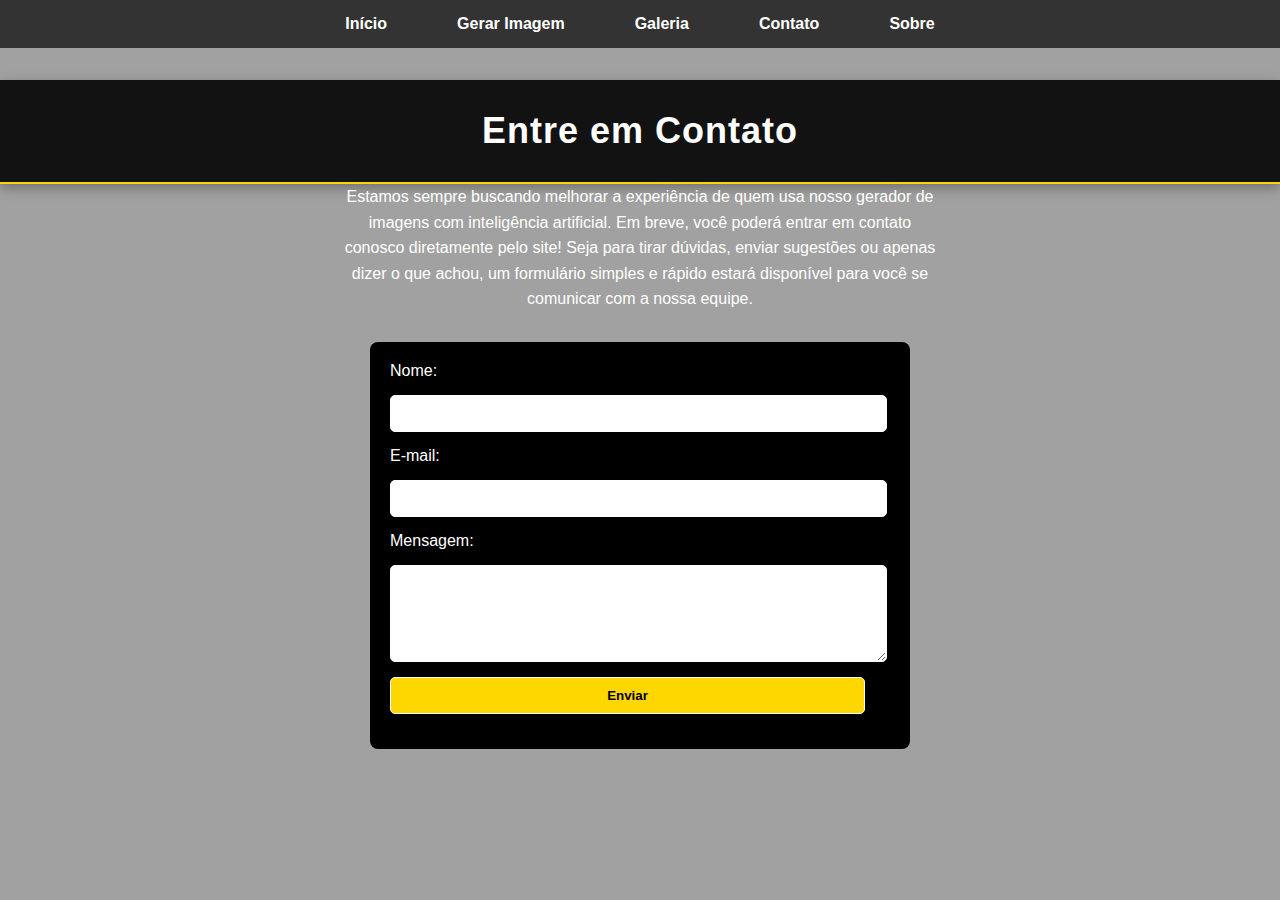
<file: contato.html>
<!DOCTYPE html>
<html lang="pt-br">
<head>
  <meta charset="UTF-8">
  <meta name="viewport" content="width=device-width, initial-scale=1.0">
  <title>Contato</title>
  <link rel="stylesheet" href="estilos/estilos.css">
</head>
<body>
  <header><h1>Entre em Contato</h1></header>

  <nav class="top-nav">
    <ul>
      <li><a href="index.html"><strong>Início</strong></a></li>
      <li><a href="gerar.html"><strong>Gerar Imagem</strong></a></li>
      <li><a href="galeria.html"><strong>Galeria</strong></a></li>
      <li><a href="contato.html"><strong>Contato</strong></a></li>
      <li><a href="sobre.html"><strong>Sobre</strong></a></li>
    </ul>
  </nav>
  <p style="text-align: center; max-width: 600px; margin: auto;">
    Estamos sempre buscando melhorar a experiência de quem usa nosso gerador de imagens com inteligência artificial. 
    Em breve, você poderá entrar em contato conosco diretamente pelo site! Seja para tirar dúvidas, enviar sugestões 
    ou apenas dizer o que achou, um formulário simples e rápido estará disponível para você se comunicar com a nossa equipe.
  </p>
  <form id="formulario">
    <label for="nome">Nome:</label>
    <input type="text" id="nome" name="nome" required>

    <label for="email">E-mail:</label>
    <input type="email" id="email" name="email" required>

    <label for="mensagem">Mensagem:</label>
    <textarea id="mensagem" name="mensagem" rows="5" required></textarea>

    <input type="submit" value="Enviar" style="background-color: #ffd700; font-weight: bold; cursor: pointer;">
  </form>

</body>
</html>
</file>
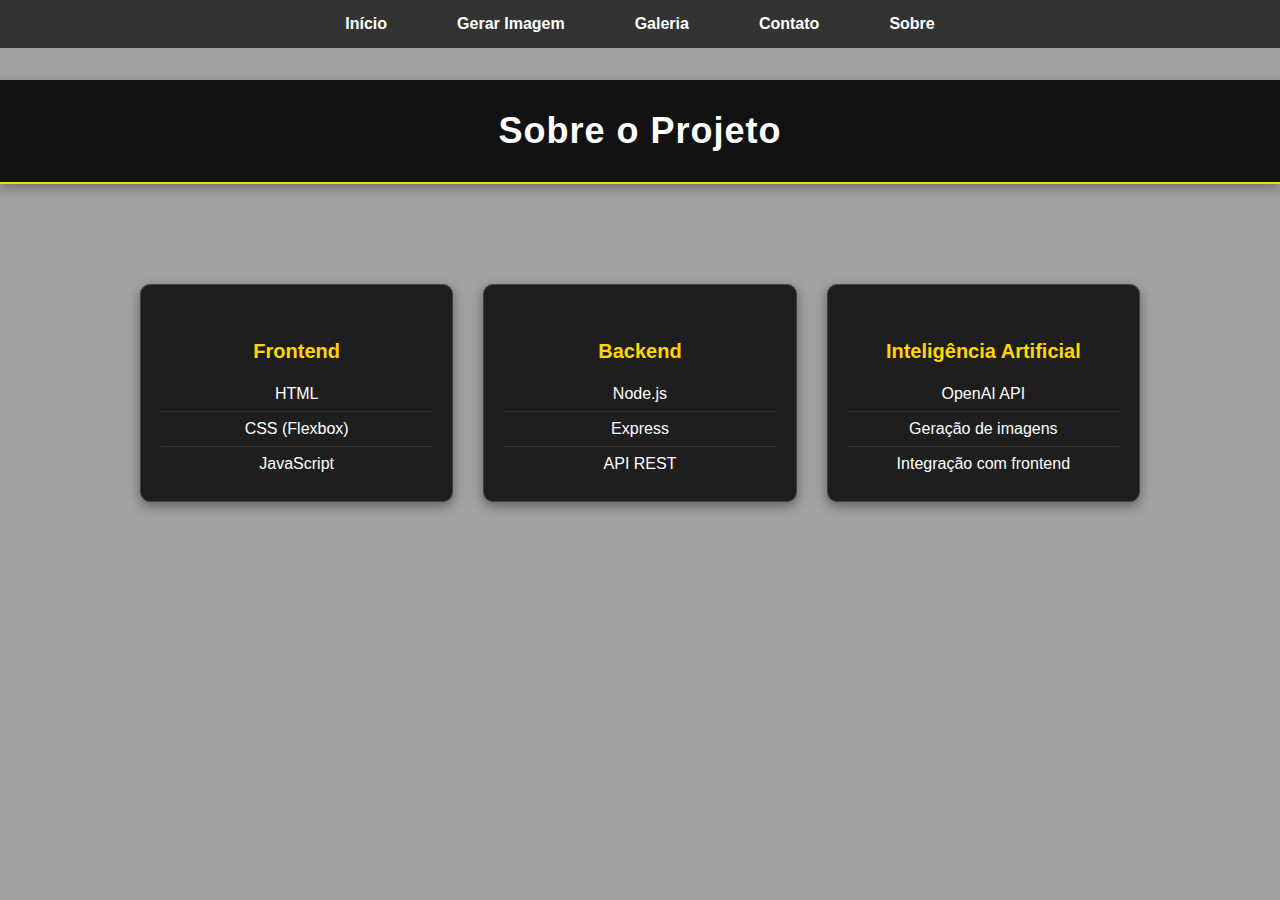
<file: sobre.html>
<!DOCTYPE html>
<html lang="pt-br">
<head>
    <meta charset="UTF-8">
    <meta name="viewport" content="width=device-width, initial-scale=1.0">
    <title>Document</title>
    <link rel="stylesheet" href="estilos/estilos.css">
</head>
<body>
    <header><h1>Sobre o Projeto</h1></header>
    <nav class="top-nav">
        <ul>
            <li><a href="index.html"><strong>Início</strong></a></li>
            <li><a href="gerar.html"><strong>Gerar Imagem</strong></a></li>
            <li><a href="galeria.html"><strong>Galeria</strong></a></li>
            <li><a href="contato.html"><strong>Contato</strong></a></li>
            <li><a href="sobre.html"><strong>Sobre</strong></a></li>
        </ul>
    </nav>
    <div class="flex-section">
        <div class="tech-block">
            <p>Frontend</p>
            <ul>
                <li>HTML</li>
                <li>CSS (Flexbox)</li>
                <li>JavaScript</li>
            </ul>
        </div>
        <div class="tech-block">
            <p>Backend</p>
            <ul>
                <li>Node.js</li>
                <li>Express</li>
                <li>API REST</li>
            </ul>
        </div>
        <div class="tech-block">
            <p>Inteligência Artificial</p>
            <ul>
                <li>OpenAI API</li>
                <li>Geração de imagens</li>
                <li>Integração com frontend</li>
            </ul>
        </div>
    </div>

    
</body>
</html>
</file>
<file: estilos/estilos.css>
.galeria {
    display: inline-block;
    grid-template-columns: repeat(auto-fit, minmax(300px, 1fr)); 
    gap: 20px;
    padding: 20px;
}
  
.card {
    display: inline-block;
    width: 300px;
    margin: 10px;
    background-color: #1b1b1b;
    border: 1px solid #444;
    padding: 15px;
    text-align: center;
    box-shadow: 0 4px 10px rgba(0, 0, 0, 0.3);
    border-radius: 8px;
    vertical-align: top;
}
  
.card img {
    width: 100%;
    height: 300px; 
    object-fit: cover; 
    border-radius: 6px;
    box-shadow: 0 2px 8px rgba(0, 0, 0, 0.4);
}
  
.card p {
    margin-top: 12px;
    font-size: 16px;
    color: #ffd700;
    font-weight: bold;
    font-family: 'Segoe UI', sans-serif;
    line-height: 1.5;
}

nav a {
    text-decoration: none;
    color: black;
    font-weight: bold;
    margin: 0 10px;
  }

.top-nav {
    position: fixed;
    top: 0;
    left: 0;
    width: 100%;
    background-color: #333;
    padding: 15px 0;
    z-index: 1000;
  }
  
.top-nav ul {
    list-style: none;
    margin: 0;
    padding: 0;
    display: flex;
    justify-content: center;
    gap: 30px;
}
body {
    background-color: #d0cdcd; 
    color: white;             
    margin: 0;
    font-family: Arial, sans-serif;
}
  
.top-nav a {
    color: white;
    text-decoration: none;
    font-weight: bold;
    padding: 8px 15px;
    border-radius: 5px;
    transition: background-color 0.3s ease;
}
  
.top-nav a:hover {
    background-color: #555;
}
  
.top-nav a:active {
    background-color: #111;
}
  
body {
    margin-top: 80px;
}

table {
    width: 90%;
    margin: 40px auto;
    border-collapse: collapse;
    border-radius: 10px;
    overflow: hidden; 
    box-shadow: 0 4px 12px rgba(0, 0, 0, 0.15);
    font-family: Arial, sans-serif;
}

th {
    background-color: #000; 
    color: #fff;             
    font-weight: bold;
    padding: 15px;
    font-size: 16px;
}

td {
    background-color: #ffffff; 
    color: #000;                
    padding: 15px;
    font-size: 15px;
    border-bottom: 1px solid #ccc;
}


th {
    border: 1px solid #000;
    text-align: left;
}

td {
    border: 1px solid #000;
    text-align: left;
}


tbody tr:hover {
    background-color: #f0f0f0;
    transition: background-color 0.3s ease;
}

.intro.index {
    background-color: #1e1e1e; 
    color: #ffffff;
    padding: 40px;
    margin: 40px auto;
    max-width: 1000px;
    border-radius: 12px;
    box-shadow: 0 6px 20px rgba(0, 0, 0, 0.4);
    font-family: 'Segoe UI', sans-serif;
    line-height: 1.7;
    text-align: justify;
}
  
.intro.index p {
    font-size: 18px;
    margin-bottom: 20px;
}
  
.intro.index strong {
    color: #ffd700; 
    font-weight: bold;
}
  
.intro.index img {
    display: block;
    margin: 30px auto 0 auto;
    border-radius: 10px;
    max-width: 100%;
    height: auto;
    box-shadow: 0 4px 12px rgba(0, 0, 0, 0.3);
}
header {
    background-color: #121212;
    padding: 30px 0;
    text-align: center;
    border-bottom: 2px solid #ffd700;
    box-shadow: 0 4px 12px rgba(0, 0, 0, 0.3);
}
  
header h1 {
    color: #ffffff;
    font-size: 36px;
    font-family: 'Segoe UI', sans-serif;
    letter-spacing: 1px;
    margin: 0;
}

table {
    width: 90%;
    margin: 40px auto;
    border-collapse: collapse;
    border-radius: 10px;
    overflow: hidden;
    box-shadow: 0 4px 15px rgba(0, 0, 0, 0.2);
}
  
th {
    background-color: #000;
    color: #fff;
    padding: 15px;
    text-align: left;
    font-size: 16px;
}
  
td {
    background-color: #2f2f2f;
    color: #fff;
    padding: 15px;
    border-bottom: 1px solid #444;
    text-align: center;
}
  
td img {
    border-radius: 8px;
    box-shadow: 0 2px 8px rgba(0, 0, 0, 0.4);
}

body {
    background-color: #a1a1a1;
    color: white;
    font-family: Arial, sans-serif;
    margin-top: 80px;
}

 header {
    background-color: #121212;
    padding: 30px 0;
    text-align: center;
    border-bottom: 2px solid #ffd700;
    box-shadow: 0 4px 12px rgba(0, 0, 0, 0.3);
}

header h1 {
    color: #ffffff;
    font-size: 36px;
    margin: 0;
}

.top-nav ul {
    list-style: none;
    display: flex;
    justify-content: center;
    gap: 20px;
    background-color: #333;
    margin: 0;
    padding: 15px 0;
    position: fixed;
    top: 0;
    width: 100%;
    z-index: 1000;
}

.top-nav a {
    text-decoration: none;
    color: white;
    font-weight: bold;
    padding: 8px 15px;
    border-radius: 5px;
}

.top-nav a:hover {
    background-color: #555;
}

.top-nav a:active {
    background-color: #111;
}

p {
    text-align: center;
    max-width: 700px;
    margin: 30px auto;
    font-size: 16px;
    line-height: 1.6;
}

.botao-ancora:hover {
    background-color: #484848;
}

form {
    margin-top: 30px;
    padding: 20px;
    background-color: black;
    color: white;
    max-width: 500px;
    margin-left: auto;
    margin-right: auto;
    border-radius: 8px;
}

label, input, textarea {
    display: block;
    width: 95%;
    margin-bottom: 15px;
}

input, textarea {
    padding: 10px;
    border: 1px solid white;
    border-radius: 5px;
}

input[type="submit"] {
    background-color: #ffd700;
    color: black;
    font-weight: bold;
    cursor: pointer;
    transition: background-color 0.3s ease, box-shadow 0.3s ease;
}

input[type="submit"]:hover {
    background-color: #e6c200;
    box-shadow: 0 4px 8px rgba(0,0,0,0.4);
}

input[type="submit"]:active {
    background-color: #c9a800;
    transform: scale(0.98);
}

.imagem-gerada {
    text-align: center;
    margin: 40px auto;
}

.imagem-gerada img {
    width: 80%;
    max-width: 500px;
    border-radius: 8px;
    box-shadow: 0 4px 12px rgba(0, 0, 0, 0.5);
}

.link-voltar {
    display: block;
    text-align: center;
    margin: 30px auto;
    color: #ffd700;
    text-decoration: none;
    font-weight: bold;
}

.link-voltar:hover {
    text-decoration: underline;
}

form {
    margin-top: 30px;
    padding: 20px;
    background-color: black;
    color: white;
    max-width: 500px;
    margin-left: auto;
    margin-right: auto;
    border-radius: 8px;
}

textarea {
    display: block;
    width: 95%;
    margin-bottom: 15px;
}
  
label {
    display: block;
    width: 100%;
    margin-bottom: 15px;
}
  
input {
    display: block;
    width: 95%;
    margin-bottom: 15px;
  }

textarea {
    padding: 10px;
    border: 1px solid white;
    border-radius: 5px;
}

input {
    padding: 10px;
    border: 1px solid white;
    border-radius: 5px;
}

.botao-ancora {
    display: block;
    width: 200px;
    margin: 30px auto;
    padding: 10px;
    text-align: center;
    background-color: rgb(81, 80, 80);
    color: white;
    text-decoration: none;
    font-weight: bold;
    border-radius: 6px;
}

.botao-ancora:hover {
    background-color: #484848;
}

.flex-section {
    display: grid;
    grid-template-columns: repeat(auto-fit, minmax(250px, 1fr));
    gap: 30px;
    padding: 40px;
    max-width: 1000px;
    margin: 60px auto;
}

.tech-block {
    background-color: #1e1e1e;
    border: 1px solid #444;
    border-radius: 10px;
    padding: 20px;
    box-shadow: 0 4px 12px rgba(0, 0, 0, 0.4);
    color: white;
    font-family: 'Segoe UI', sans-serif;
}

.tech-block p {
    font-size: 20px;
    font-weight: bold;
    color: #ffd700;
    margin-bottom: 10px;
    text-align: center;
}

.tech-block ul {
    list-style: none;
    padding: 0;
    margin: 0;
}

.tech-block li {
    padding: 8px 0;
    border-bottom: 1px solid #333;
    text-align: center;
}

.tech-block li:last-child {
    border-bottom: none;
}
</file>
